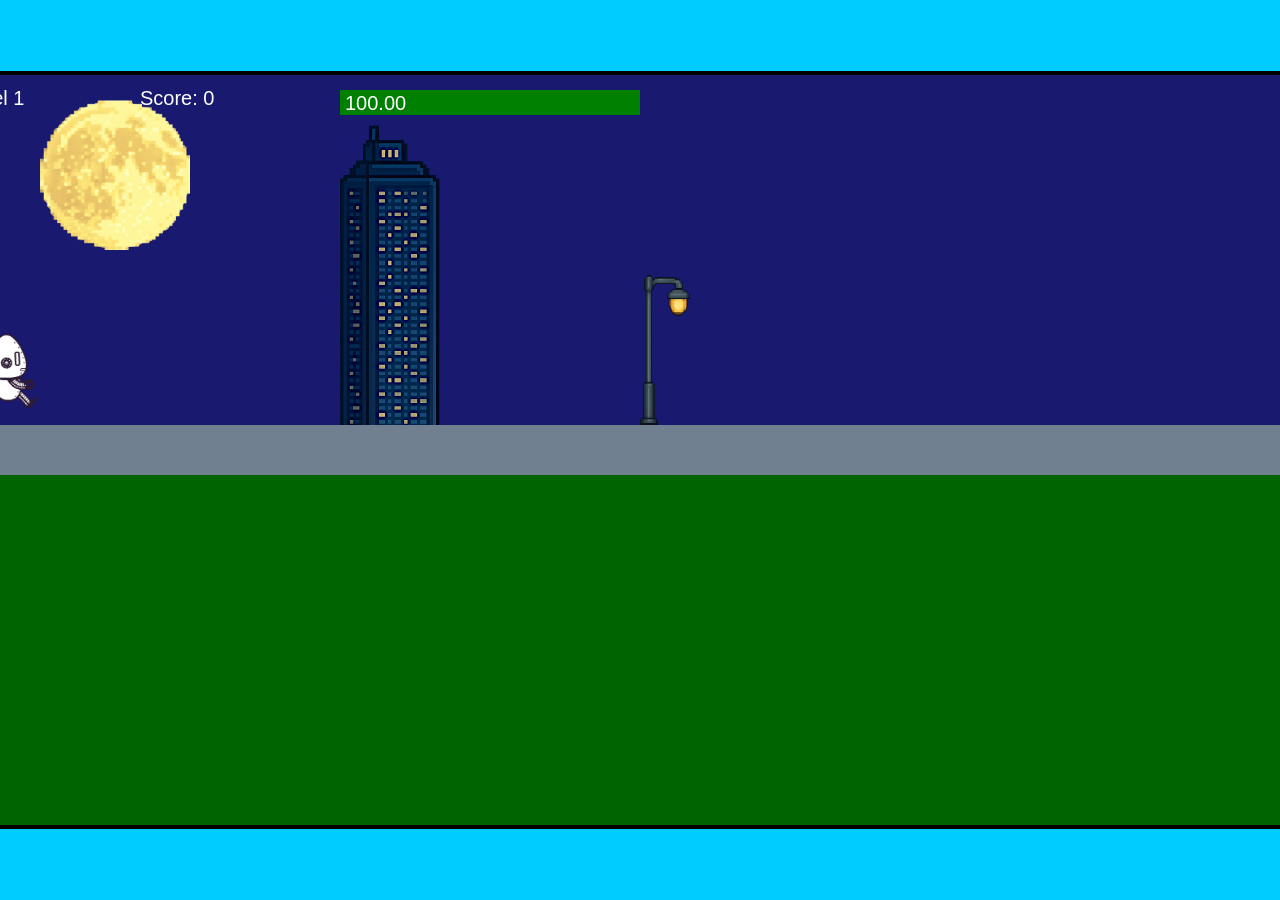
<file: fsd-projects/runtime/index.html>
<!DOCTYPE html>
<html lang="en">
  <head>
    <meta charset="UTF-8" />
    <meta name="viewport" content="width=device-width, initial-scale=1.0" />
    <title>Runtime Neo</title>
    <link rel="stylesheet" href="runtime.css" />
    <script src="https://code.jquery.com/jquery-3.1.0.js"></script>
    <script src="setup.js"></script>
    <script src="levels.js"></script>
    <script src="scenery.js"></script>
    <script src="student.js"></script>
    <script src="main.js"></script>
  </head>
  <body id="body">
    <canvas id="gameCanvas" width="1400" height="750"></canvas>
    <img id="player" src="images/halle.png" />
    <img id="projectile" src="images/projectile.png" />
    <img id="basicPlatform" src="images/interactable/basicPlatform.png" />
    <img id="spikes" src="images/interactable/spikes.png" />
    <img id="bug" src="images/interactable/bug.png" />
    <img id="healthUp" src="images/interactable/healthUp.png" />
    <img id="flag" src="images/interactable/flag.png" />
    <img id="moon" src="images/backgrounds/moon.png" />
    <img id="building" src="images/backgrounds/building.png" />
    <img id="lamp" src="images/backgrounds/lamp.png" />
  </body>
</html>
</file>
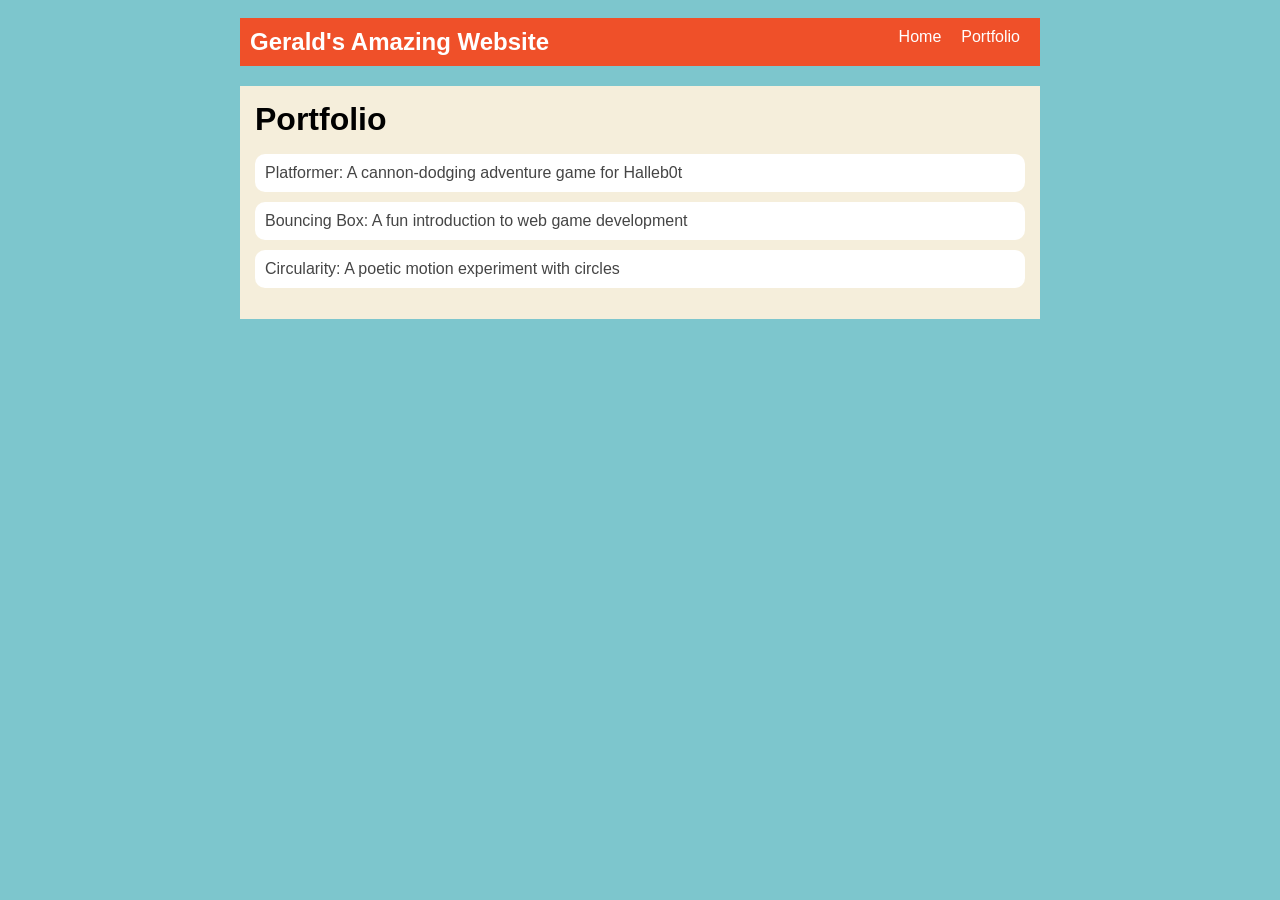
<file: portfolio.html>
<!DOCTYPE html>
<html>
  <head>
    <title>My Awesome Website</title>
    <link rel="stylesheet" href="style.css" />
  </head>

  <body>
    <!-- All content goes here -->
    <div id="all-contents">
     <nav>
       <h1>Gerald's Amazing Website</h1>
       <ul id="nav-ul">
         <li class="nav-li">
           <a href="index.html">Home</a>
         </li>
         <li class="nav-li">
           <a href="portfolio.html">Portfolio</a>
         </li>
       </ul>
     </nav> 

     <main>
       <div class="content">
         <h1>Portfolio</h1>
         <ul id="portfolio".>
          <li>
  <a href="fsd-projects/platformer/">Platformer: A cannon-dodging adventure game for Halleb0t</a>
</li>
<li>
  <a href="fsd-projects/bouncing-box/">Bouncing Box: A fun introduction to web game development</a>
</li>
<li>
  <a href="fsd-projects/circularity/">Circularity: A poetic motion experiment with circles</a>
</li>
         </ul>
       </div>
     </main>
    </div>
  </body>
</html>
</file>
<file: fsd-projects/runtime/runtime.css>
/* runtime.css */
/* Styles for Runtime Neo auto-runner game */

img {
  display: none;
}

#gameCanvas {
  position: absolute;
  border: 4px solid #000;
  top: 50%;
  left: 50%;
  transform: translate(-50%, -50%);
}

body {
  margin: 0;
  background-color: #00ccff;
  font-family: Arial, sans-serif;
  text-align: center;
  overflow: hidden;
}
</file>
<file: style.css>
body {
    background:rgb(125, 198, 205);
    color: rgb(45, 45, 45);
    padding: 10px;
    font-family: Arial, sans-serif;
}

#all-contents{
    max-width:800px;
    margin:auto;
}

/* navigation menu */
nav {
    background:rgb(239, 80, 41);
    margin:0 auto;
    display: flex;
    padding: 10px;
}

h1 {
    display: flex;
    align-items: center;
    color: white;
    flex: 1;
    margin: 0;
}

#nav-ul {
    list-style-type: none;
    margin: 0;
    padding: 0;
    display: flex;
}

.nav-li {
    display: inline-block;
    padding: 0 10px;
}

a {
    text-decoration: none;
    color: #fff;
}

/* main container area beneath menu */
main {
    background: rgb(245, 238, 219);
    display: flex;
    margin-top: 20px;
}

.sidebar {
    margin-right: 25px;
    padding: 10px;
}

.sidebar-img {
    width: 200px;
}

.content {
    flex: 1;
    padding: 15px;
}

/*interests section styles */
#interests {
    border: 4px silver ridge;
    padding: 8px;
    margin-top: 20px;
}

h2,h3 {
    margin: 0px;
}
/* Portfolio styles */
.content h1 {
  color: black;
}

#portfolio {
  list-style-type: none;
  padding-left: 0;
}

#portfolio li {
  background: #fff;
  padding: 10px;
  border-radius: 10px;
  margin-bottom: 10px;
}

#portfolio li:hover {
  background: #eee;
}

#portfolio a {
  text-decoration: none;
  color: #454545;
}
/* responsive web design */
@media screen and (min-width: 120px) and (max-width: 1080px) {
  main {
    height: 100ch;
    zoom: 1.5;
    display: grid;
  }

  h1 {
    font-size: 44px;
  }

  h2 {
    font-size: 42px;
  }

  h3 {
    font-size: 36px;
  }

  #all-contents {
    height: 100ch;
    margin: none;
  }

  a {
    font-size: 42px;
  }

  .sidebar {
    margin-right: 0px;
    justify-content: center;
    align-items: center;
  }

  .sidebar-img {
    width: 100%;
  }

  p,
  li {
    font-size: 24px;
  }

  .content {
    align-content: center;
    justify-content: center;
  }
}
</file>
